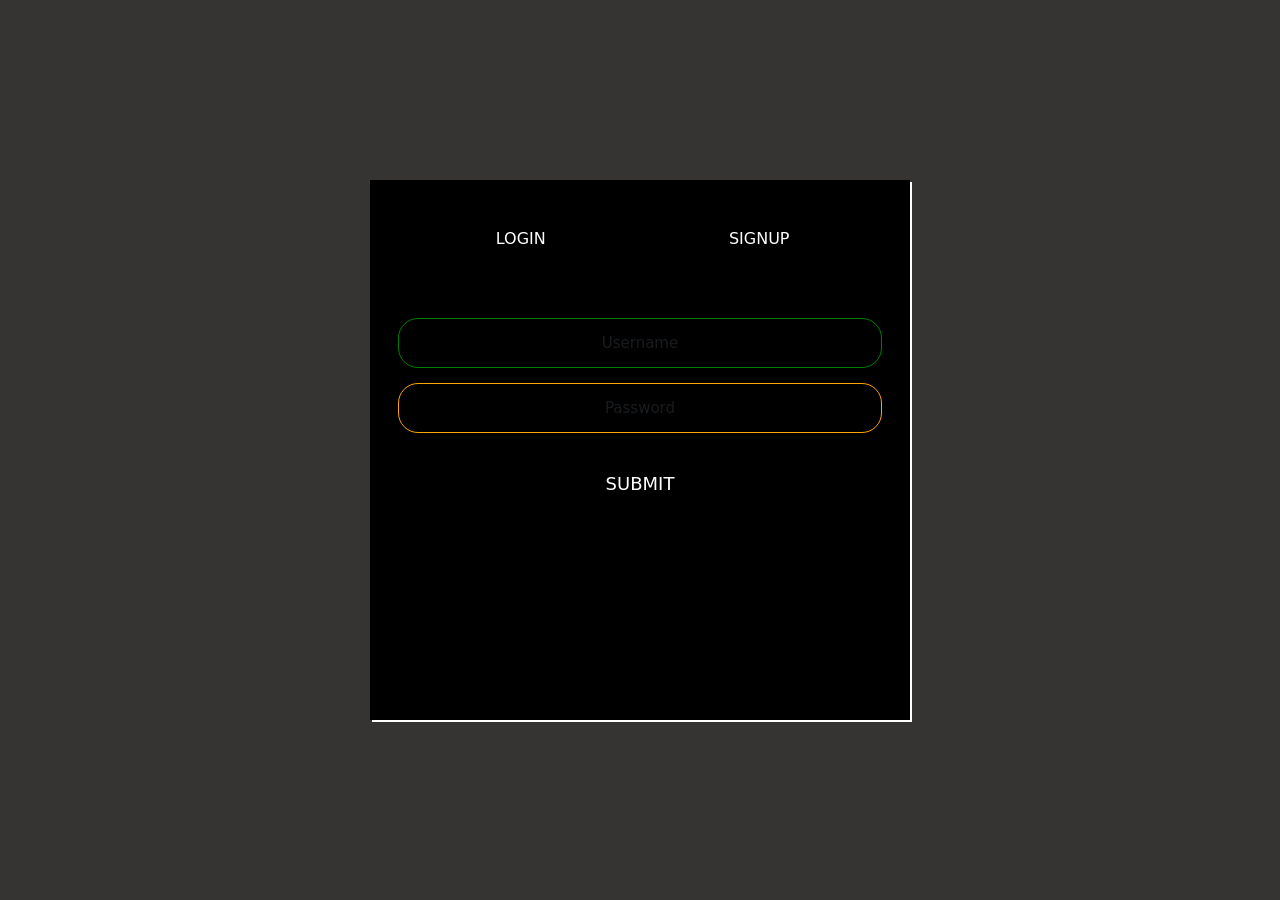
<file: index.html>
<html>
<head>
    <meta charset="UTF-8">
    <meta name="viewport" content="width=device-width, initial-scale=1.0">
    <title>Document</title>
    <!-- Bootstrap CSS -->
    <link rel="stylesheet" href="https://stackpath.bootstrapcdn.com/bootstrap/4.3.1/css/bootstrap.min.css" integrity="sha384-ggOyR0iXCbMQv3Xipma34MD+dH/1fQ784/j6cY/iJTQUOhcWr7x9JvoRxT2MZw1T" crossorigin="anonymous">
    <link href="https://cdn.jsdelivr.net/npm/bootstrap@5.0.0-beta1/dist/css/bootstrap.min.css" rel="stylesheet" integrity="sha384-giJF6kkoqNQ00vy+HMDP7azOuL0xtbfIcaT9wjKHr8RbDVddVHyTfAAsrekwKmP1" crossorigin="anonymous">
    <link rel="stylesheet" href="https://cdnjs.cloudflare.com/ajax/libs/font-awesome/4.7.0/css/font-awesome.min.css">
    <script src="log.js" defer></script>
    <link rel="stylesheet" type="text/css" href="log.css">

</head>
   <body>
  
    <div class="main">
        <div class="login">
            <a href="log.html" id="login"><button class="btn btn-outline-dark b1" id="b1">LOGIN</button></a>
            <a href="signup.html" id="signup"><button class="btn btn-outline-dark b2" id="b2">SIGNUP</button></a>
        </div>
        <div><input type="text" placeholder="Username" required class="username form-control" id="username"></div>
        <div><input type="text" placeholder="Password" required class="password form-control" id="password"></div>
        <button class="btn  btn-outline-dark  b3" id="b3">SUBMIT</button>
    </div>
    
</body>
</html>
</file>
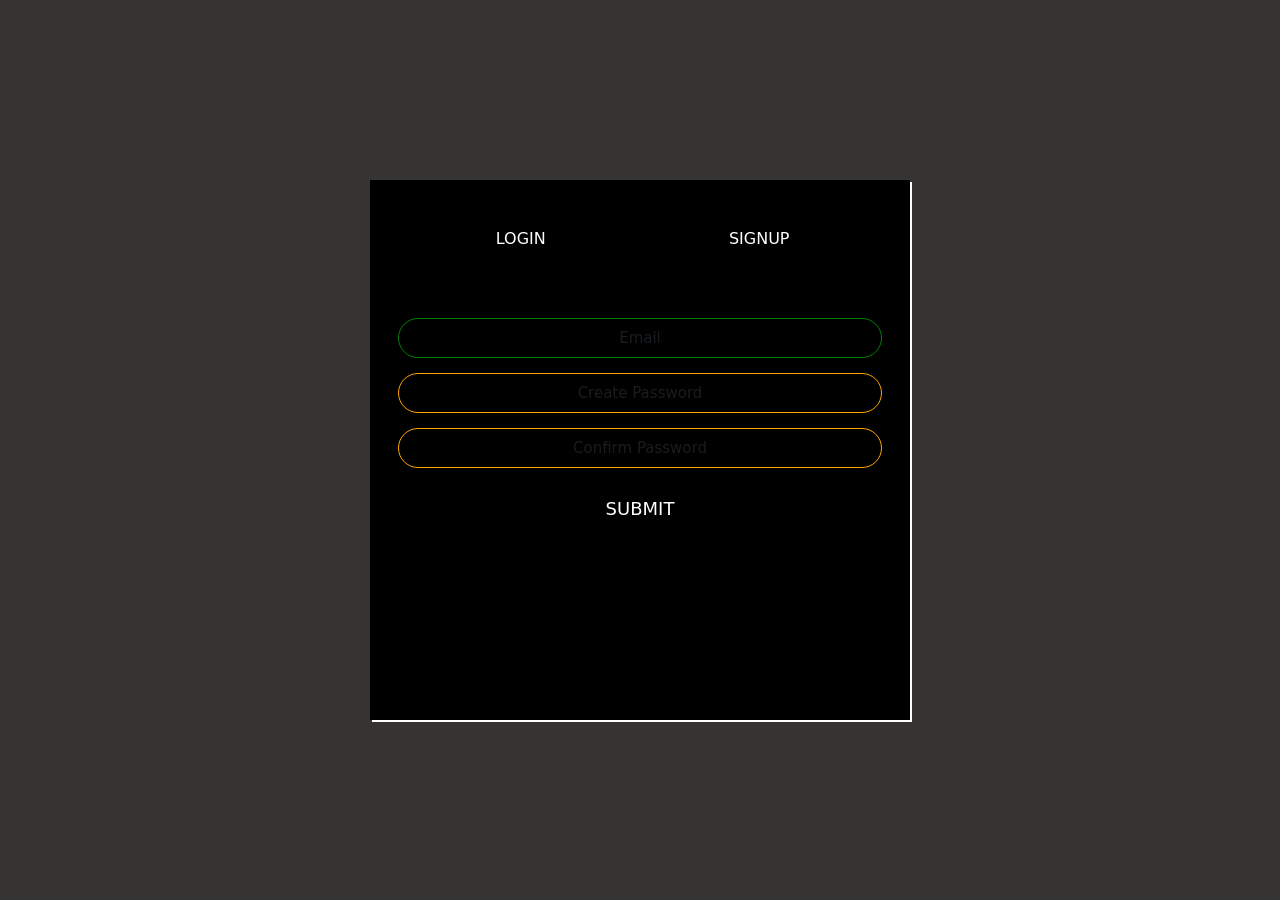
<file: signup.html>
<html>
    <head>
        <meta charset="UTF-8">
        <meta name="viewport" content="width=device-width, initial-scale=1.0">
        <title>Document</title>
        <!-- Bootstrap CSS -->
        <link rel="stylesheet" href="https://stackpath.bootstrapcdn.com/bootstrap/4.3.1/css/bootstrap.min.css" integrity="sha384-ggOyR0iXCbMQv3Xipma34MD+dH/1fQ784/j6cY/iJTQUOhcWr7x9JvoRxT2MZw1T" crossorigin="anonymous">
        <link href="https://cdn.jsdelivr.net/npm/bootstrap@5.0.0-beta1/dist/css/bootstrap.min.css" rel="stylesheet" integrity="sha384-giJF6kkoqNQ00vy+HMDP7azOuL0xtbfIcaT9wjKHr8RbDVddVHyTfAAsrekwKmP1" crossorigin="anonymous">
        <link rel="stylesheet" href="https://cdnjs.cloudflare.com/ajax/libs/font-awesome/4.7.0/css/font-awesome.min.css">
        <script src="signup.js" defer></script>
        <link rel="stylesheet" type="text/css" href="signup.css">
    
    </head>
       <body>
      
        <div class="main">
            <div class="login">
                <a href="log.html" id="login"><button class="btn btn-outline-dark b1" id="b1">LOGIN</button></a>
                <a href="signup.html" id="signup"><button class="btn btn-outline-dark b2" id="b2">SIGNUP</button></a>
            </div>
            <div><input type="mail" placeholder="Email" required class="username form-control" id="username"></div>
            <div><input type="text" placeholder="Create Password" required class="password form-control" id="password1"></div>
            <div><input type="text" placeholder="Confirm Password" required class="password form-control" id="password2"></div>
            <button class="btn  btn-outline-dark  b3" id="b3">SUBMIT</button>
        </div>
        
    </body>
    </html>
</file>
<file: log.css>
body{
    background-color: rgb(53, 52, 51);
}
.main{
    background-color: black;
    height: 60vh;
    width: 60vh;
    margin-top: 20vh;
    margin-left: auto;
    margin-right: auto;
    border: 1px solid black;
    box-shadow: 2px 2px white;
    border-radius: 0px;
    
}
.login{
    width: 100%;
    height: 15%;
    border: 0px solid none;
    border-radius: 30px;
    background-color:transparent;
    text-align: center;
    margin-top: 4vh;
    font-size: 18px;
    margin-bottom: 20px;
}
.b1{
    width: 44%;
    height: 40px;
    text-align: center;
    padding-top: 0px;
    border-radius: 25px;
    background-color: black;
   margin-right: -4px;
    color: white;
    border: 1px solid black;
    margin-top: 5px;
    display: inline;
    position: relative;
}


.b2{
    width: 44%;
    height: 40px;
    text-align: center;
    padding-top: 0px;
    border-radius: 25px;
    background-color: black;
    color: white;
    border: 1px solid black;
    margin-top: 5px;
    position: relative;
}
.username {
    width: 90%;
    height: 50px;
    font-size: 15px;
    background-color: transparent;
    color: white;
    text-align: center;
    border-radius: 20px;
    box-shadow: black;
    margin-top: 15px;
    border: 1px solid green;
    margin-left: 5%;
}
.password {
    width: 90%;
    height: 50px;
    font-size: 15px;
    background-color: black;
    color: white;
    text-align: center;
    border-radius: 20px;
    box-shadow: black;
    margin-top: 15px;
    border: 1px solid orange;
    margin-left: 5%;
}
.b3{
    width: 50%;
    height: 40px;
    text-align: center;
    border-radius: 25px;
    background-color: black;
    color: white;
    border: 1px solid black;
    margin-top: 30px;
    margin-left: 25%;
    font-size: 18px;
    position: relative;
   
}
.form-control:focus {
  border-color: green;
}
.password .form-control:focus {
    border-color: orange;
  }
.btn::before{
    content: "";
    position: absolute;
    transform: translate(-0%,-50%);
    top: 50%;
    left: 0%;
    z-index: 0.3;
    opacity: 0.4;
    transition:all 1s ease;
    border-radius: 25px;
}
.b1::before{
    height: 100%;
    width: 0%;
}

.b1:hover::before{
    width: 100%;
    background-image: linear-gradient(to right, black , grey , white);
    
}
.b2::before{
    height: 100%;
    width: 0%;
}
.b3::before{
    height: 100%;
    width: 0%;
}

.b2:hover::before{
    width: 100%;
    background-image: linear-gradient(to right, black , grey , white);
    

}
.b3:hover::before{
    width: 100%;
    background-image: linear-gradient(to right, black , grey , white);
}
a:hover{
    text-decoration: none;
}
a:link{
    text-decoration: none;
}
@media only screen and (max-width: 520px) {
    .main{
      width: 300px;
      margin-top: 15vh;
    }
    .username{
        margin-top: 30px;
    }
    .b3{
        margin-top: 40px;
    }
  }
</file>
<file: signup.css>
body{
    background-color: rgb(53, 52, 51);
}
.main{
    background-color: black;
    height: 60vh;
    width: 60vh;
    margin-top: 20vh;
    margin-left: auto;
    margin-right: auto;
    border: 1px solid black;
    box-shadow: 2px 2px white;
    border-radius: 0px;
    
}
.login{
    width: 100%;
    height: 15%;
    border: 0px solid none;
    border-radius: 30px;
    background-color:transparent;
    text-align: center;
    margin-top: 4vh;
    font-size: 18px;
    margin-bottom: 20px;
}
.b1{
    width: 44%;
    height: 40px;
    text-align: center;
    padding-top: 0px;
    border-radius: 25px;
    background-color: black;
   margin-right: -4px;
    color: white;
    border: 1px solid black;
    margin-top: 5px;
    display: inline;
    position: relative;
}


.b2{
    width: 44%;
    height: 40px;
    text-align: center;
    padding-top: 0px;
    border-radius: 25px;
    background-color: black;
    color: white;
    border: 1px solid black;
    margin-top: 5px;
    position: relative;
}
.username {
    width: 90%;
    height: 40px;
    font-size: 15px;
    background-color: transparent;
    color: white;
    text-align: center;
    border-radius: 20px;
    box-shadow: black;
    margin-top: 10px;
    border: 1px solid green;
    margin-left: 5%;
}
.password {
    width: 90%;
    height: 40px;
    font-size: 15px;
    background-color: black;
    color: white;
    text-align: center;
    border-radius: 20px;
    box-shadow: black;
    margin-top: 15px;
    border: 1px solid orange;
    margin-left: 5%;
}
.b3{
    width: 50%;
    height: 40px;
    text-align: center;
    border-radius: 25px;
    background-color: black;
    color: white;
    border: 1px solid black;
    margin-top: 20px;
    margin-left: 25%;
    font-size: 18px;
    position: relative;
   
}
.form-control:focus {
  border-color: green;
}
.password .form-control:focus {
    border-color: orange;
  }
.btn::before{
    content: "";
    position: absolute;
    transform: translate(-0%,-50%);
    top: 50%;
    left: 0%;
    z-index: 0.3;
    opacity: 0.4;
    transition:all 1s ease;
    border-radius: 25px;
}
.b1::before{
    height: 100%;
    width: 0%;
}

.b1:hover::before{
    width: 100%;
    background-image: linear-gradient(to right, black , grey , white);
    
}
.b2::before{
    height: 100%;
    width: 0%;
}
.b3::before{
    height: 100%;
    width: 0%;
}

.b2:hover::before{
    width: 100%;
    background-image: linear-gradient(to right, black , grey , white);
    

}
.b3:hover::before{
    width: 100%;
    background-image: linear-gradient(to right, black , grey , white);
}
a:hover{
    text-decoration: none;
}
a:link{
    text-decoration: none;
}
@media only screen and (max-width: 520px) {
    .main{
      width: 300px;
      margin-top: 15vh;
    }
    .username{
        margin-top: 30px;
    }
    .b3{
        margin-top: 20px;
    }
  }
</file>
